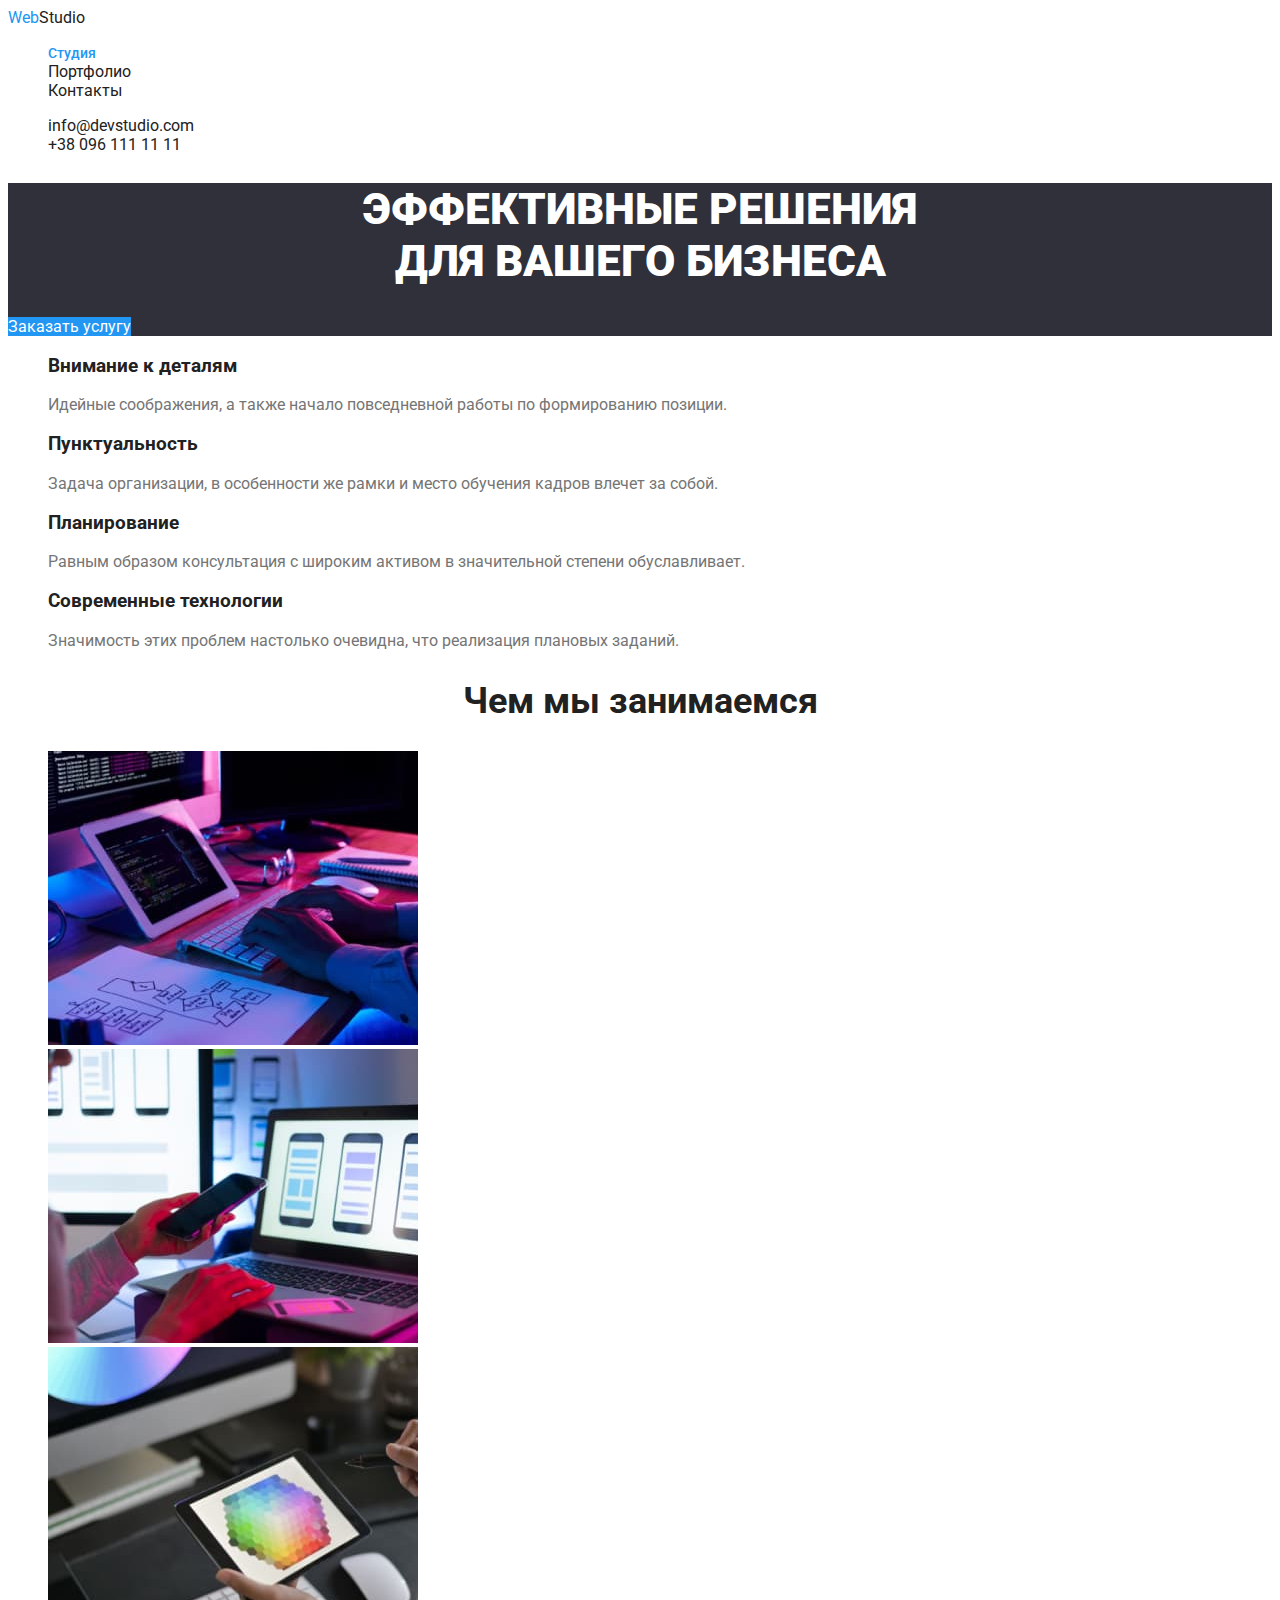
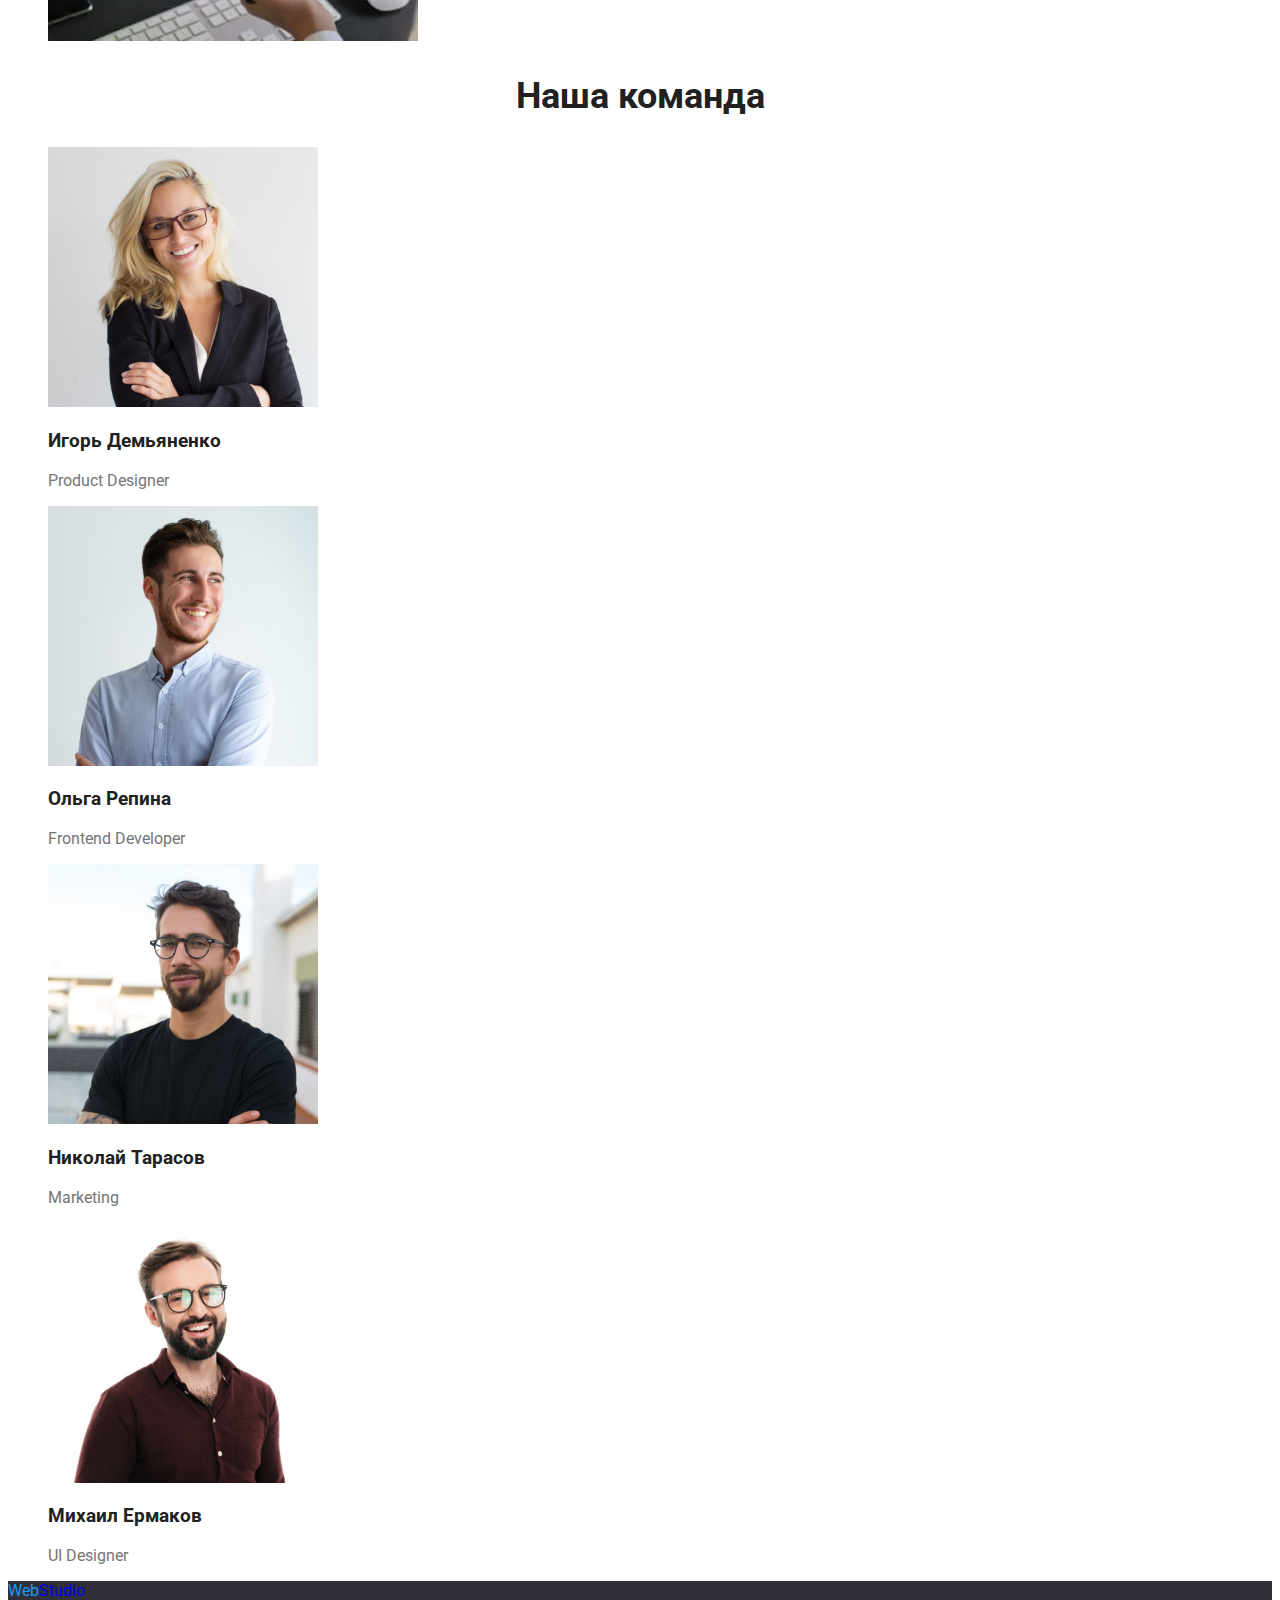
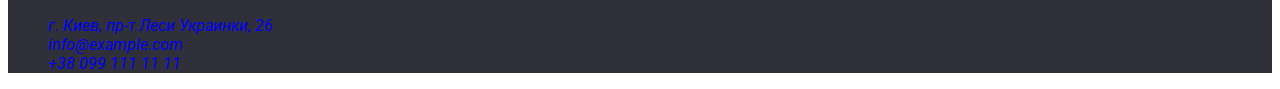
<file: index.html>
<!DOCTYPE html>
<html lang="ru">
<head>
        <meta charset="UTF-8">
        <meta http-equiv="X-UA-Compatible" content="IE=edge">
        <meta name="viewport" content="width=device-width, initial-scale=1.0">
        <link rel="preconnect" href="https://fonts.googleapis.com">
        <link rel="preconnect" href="https://fonts.gstatic.com" crossorigin>
        <link href="https://fonts.googleapis.com/css2?family=Raleway:wght@700&family=Roboto:wght@400;500;700;900&display=swap"
            rel="stylesheet">
        <title>hwtwo</title>
        <link rel="stylesheet" href="./css/styles.css" >
</head>
<body>

    <!-- шапка сайта -->
    <header class="header">
        <nav class="header-nav">
            <a class="logo" href="./index.html">
                <span class="logo-web">Web</span><span class="logo-Studio">Studio</span>
            </a>
            <ul class="site-nav list">
                <li><a class="link current" href="./index.html">Студия</a></li>
                <li><a class="link" href="./portfolio.html">Портфолио</a></li>
                <li><a class="link" href="">Контакты</a></li>
            </ul>
        </nav>
        <!-- контакті -->
        <ul>
            <li><a class="link" href="mail:info@devstudio.com">info@devstudio.com</a></li>
            <li><a class="link" href="tel:+380961111111">+38 096 111 11 11</a></li>
        </ul>
    </header>
    
    <!--герой-->
    <main>
        <section class="hero-seсtion">
            <h1 class="hero-title">
                ЭФФЕКТИВНЫЕ РЕШЕНИЯ
                <br>
                ДЛЯ ВАШЕГО БИЗНЕСА
            </h1>
            <a href="" class="button-hero">Заказать услугу</a>
        </section>
    <!--преимущиства-->
        <section>
            <ul class="feature-list">
                <li>
                    <h3 class="title">Внимание к деталям</h3>
                    <p>Идейные соображения, а также начало повседневной работы по формированию позиции.</p>
                </li>
                <li>
                    <h3 class="title">Пунктуальность</h3>
                    <p>Задача организации, в особенности же рамки и место обучения кадров влечет за собой.</p>
                </li>
                <li>
                    <h3 class="title">Планирование</h3>
                    <p>Равным образом консультация с широким активом в значительной степени обуславливает.</p>
                </li>
                <li>
                    <h3 class="title">Современные технологии</h3>
                    <p>Значимость этих проблем настолько очевидна, что реализация плановых заданий.</p>
                </li>
            </ul>
        </section>
    
    <!--виды деятельности-->
    
        <section>
            <h2 class="activities-titl">Чем мы занимаемся</h2>
            <ul>
                <li><img src="./images/box1.jpg" alt="разработка кода" width="370" height="294"></li>
                <li><img src="./images/box2.jpg" alt="адаптация под все виды устроиств" width="370" height="294"></li>
                <li><img src="./images/box3.jpg" alt="стилизация" width="370" height="294"></li>
            </ul>
        </section>

        <!--коллектив-->

        <section class="team">
            <h2 class="team-title">Наша команда</h2>
            <ul>
                <li><img src="./images/img1.jpg" alt="дизайнер продукции" width="270" height="260">
                    <h3>Игорь Демьяненко</h3>
                    <p>Product Designer</p>
                </li>
    
                <li><img src="./images/img2.jpg" alt="фронтенд-разработчик" width="270" height="260">
                    <h3>Ольга Репина</h3>
                    <p>Frontend Developer</p>
                </li>
    
                <li><img src="./images/img3.jpg" alt="маркетинг" width="270" height="260">
                    <h3>Николай Тарасов</h3>
                    <p>Marketing</p>
                </li>
                <li><img src="./images/img.jpg" alt="Дизайнер пользовательского интерфейса" width="270" height="260">
                    <h3>Михаил Ермаков</h3>
                    <p>UI Designer</p>
                </li>
            </ul>
        </section>
    </main>

    <!--adres-->
    <footer class="footer">
        <a href="./index.html">
            <span class="logo-web">Web</span>Studio
        </a>
        <address>
            <ul>
                <li>
                    <a href="https://www.google.com/maps/place/%D0%B1%D1%83%D0%BB.+%D0%9B%D0%B5%D1%81%D0%B8+%D0%A3%D0%BA%D1%80%D0%B0%D0%B8%D0%BD%D0%BA%D0%B8,+26,+%D0%9A%D0%B8%D0%B5%D0%B2,+02000/@50.4265807,30.5361971,17z/data=!3m1!4b1!4m5!3m4!1s0x40d4cf0e033ecbe9:0x57a4dffefec77da0!8m2!3d50.4265807!4d30.5383858"
                        target="_blank">г. Киев, пр-т Леси Украинки, 26</a>
                </li>
                <li>
                    <a href="mailto:info@example.com">info@example.com</a>
                </li>
                <li>
                    <a href="tel:+380991111111">+38 099 111 11 11</a>
                </li>
            </ul>
        </address>
    </footer>
</body>

</html>
</file>
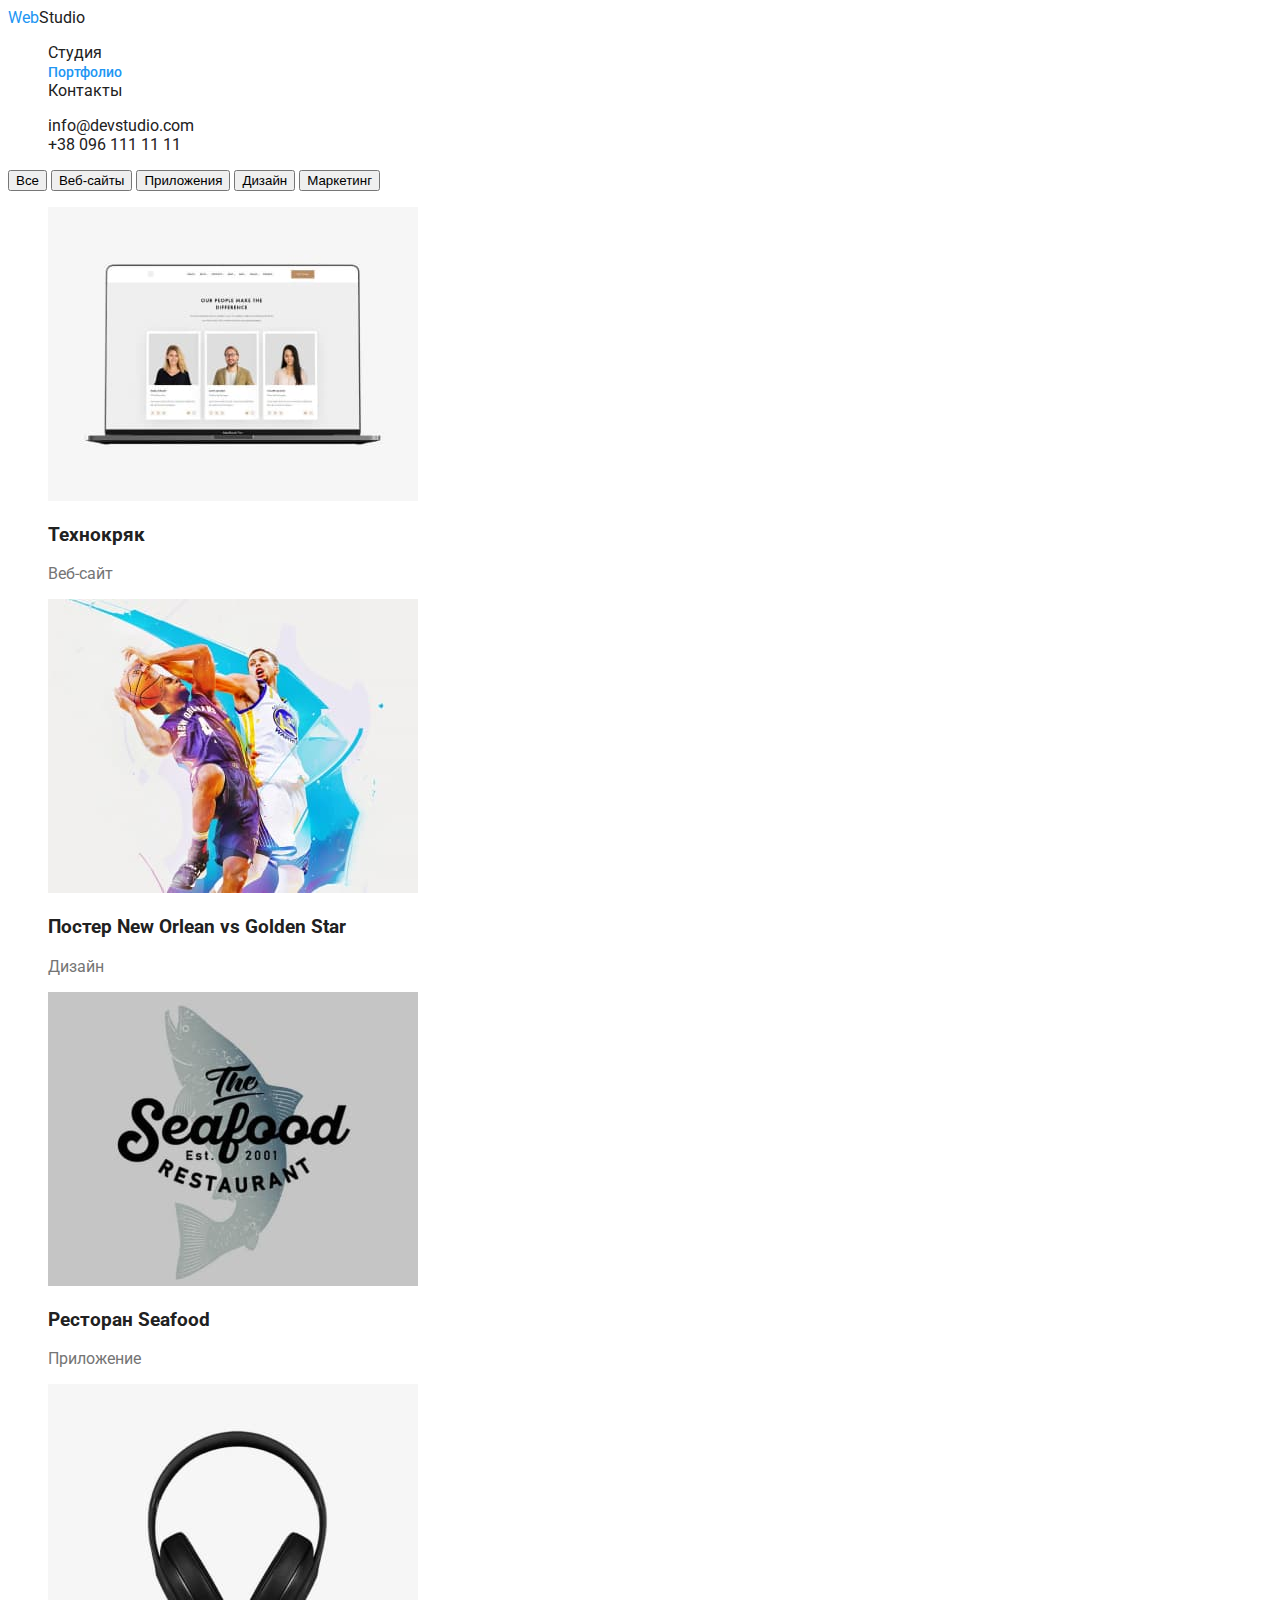
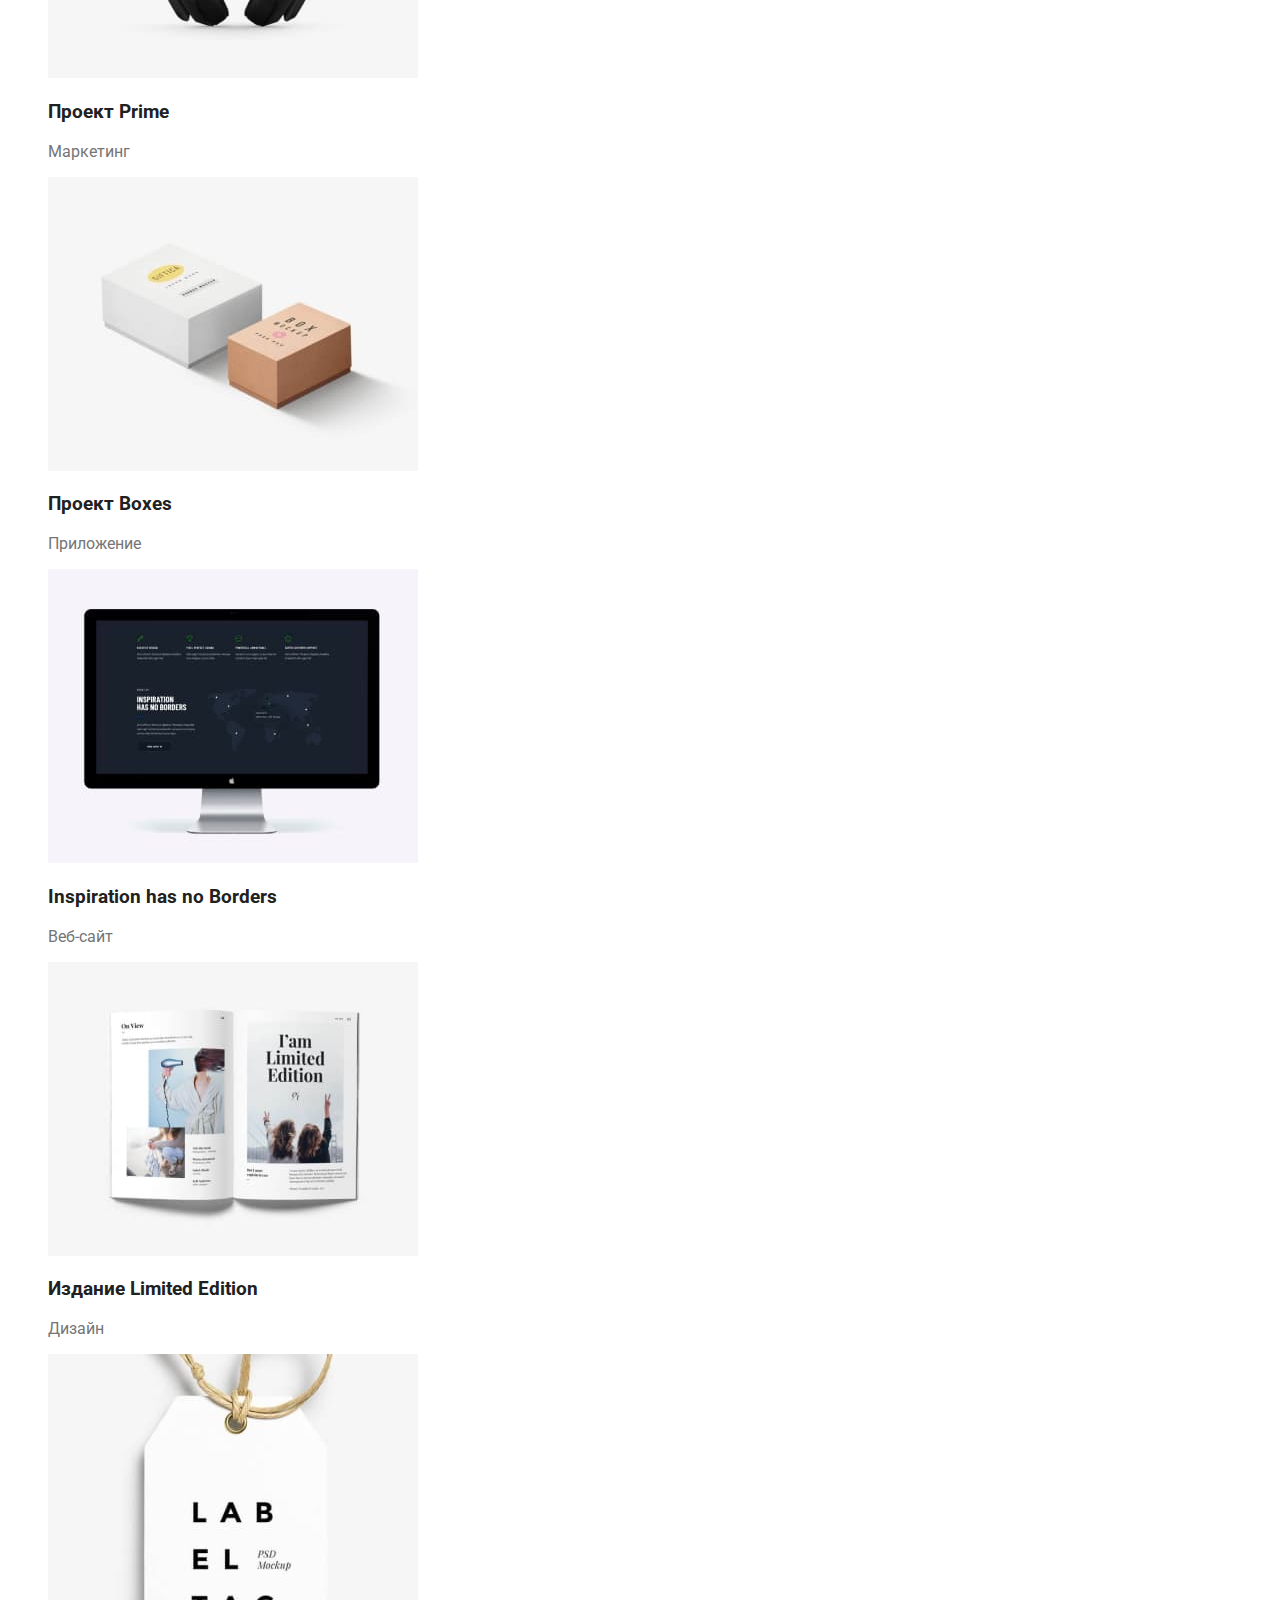
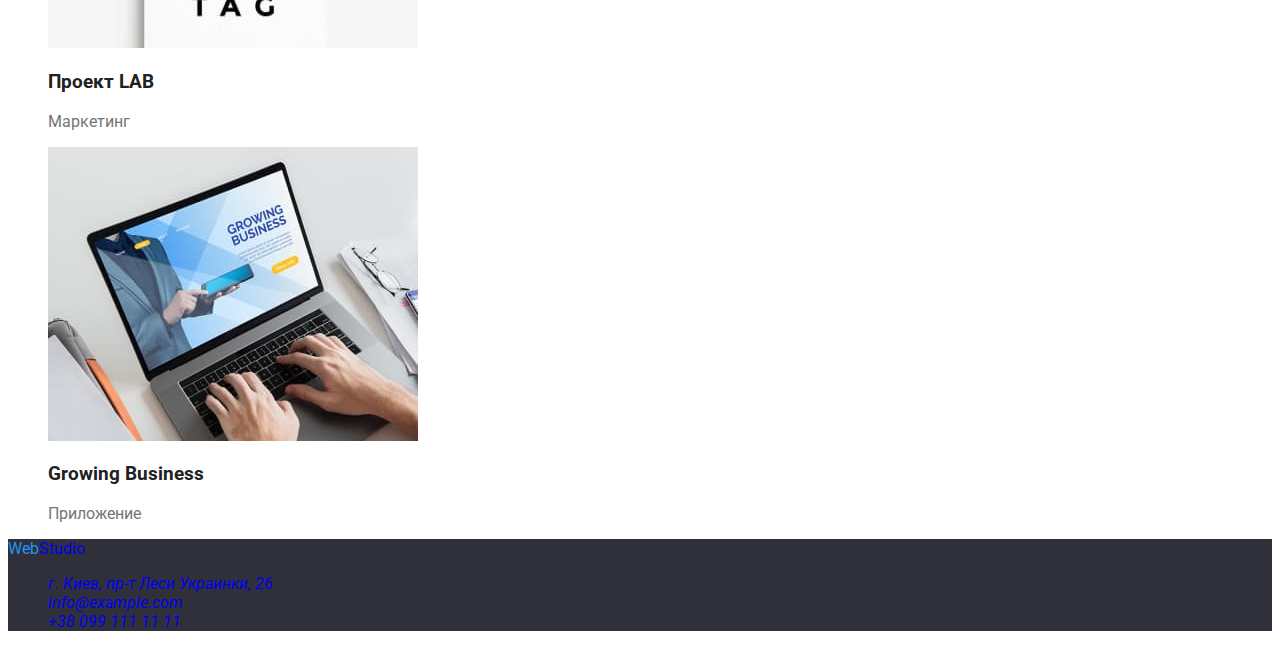
<file: portfolio.html>
<!DOCTYPE html>
<html lang="ru">

<head>
    <meta charset="UTF-8">
    <meta http-equiv="X-UA-Compatible" content="IE=edge">
    <meta name="viewport" content="width=device-width, initial-scale=1.0">
    <link rel="preconnect" href="https://fonts.googleapis.com">
    <link rel="preconnect" href="https://fonts.gstatic.com" crossorigin>
    <link href="https://fonts.googleapis.com/css2?family=Raleway:wght@700&family=Roboto:wght@400;500;700;900&display=swap"
        rel="stylesheet">
    <title>hwtwo</title>
    <link rel="stylesheet" href="css/styles.css">
</head>
<body>
    <!-- шапка сайта -->
    <header class="page-header">
        <nav>
            <a class="logo" href="./index.html">
                <span class="logo-web">Web</span><span class="logo-Studio">Studio</span>
            </a>
            <ul class="site-nav list">
                <li><a class="link" href="./index.html">Студия</a></li>
                <li><a class="link current" href="./portfolio.html">Портфолио</a></li>
                <li><a class="link" href="">Контакты</a></li>
            </ul>
        </nav>
        <!-- contact --> 
        <ul>
            <li><a class="link" href="mail:info@devstudio.com">info@devstudio.com</a></li>
            <li><a class="link" href="tel:+380961111111">+38 096 111 11 11</a></li>
        </ul>
    </header>
    <main>
        <h1 hidden>наша специфика</h1>

        <!-- buttons -->
        <div>
            <button type="button">Все</button>
            <button type="button">Веб-сайты</button>
            <button type="button">Приложения</button>
            <button type="button">Дизайн</button>
            <button type="button">Маркетинг</button>
        </div>
        <!-- чем занимаемся -->
        <ul>
            <li>
                <img src="./images/img_portfolio1.jpg" alt="" width="370" height="294">
                    <h3>Технокряк</h3>
                        <p>Веб-сайт</p>
            </li>
            <li>
                <img src="./images/img_portfolio2.jpg" alt="" width="370" height="294">
                <h3 lang="en">Постер New Orlean vs Golden Star</h3>
                <p>Дизайн</p>
            </li>
            <li> 
                <img src="./images/img_portfolio3.jpg" alt="" width="370" height="294">
                <h3 lang="en">Ресторан Seafood</h3>
                <p>Приложение</p>
            </li>
            <li>
                <img src="./images/img_portfolio4.jpg" alt="" width="370" height="294">
                <h3 lang="en">Проект Prime</h3>
                <p>Маркетинг</p>
            </li>
            <li>
                <img src="./images/img_portfolio5.jpg" alt="" width="370" height="294">
                <h3 lang="en">Проект Boxes</h3>
                <p>Приложение</p>
            </li>
            <li>
                <img src="./images/img_portfolio6.jpg" alt="" width="370" height="294">
                <h3 lang="en">Inspiration has no Borders</h3>
                <p>Веб-сайт</p>
            </li>
            <li>
                <img src="./images/img_portfolio7.jpg" alt="" width="370" height="294">
                <h3 lang="en">Издание Limited Edition</h3>
                <p>Дизайн</p>
            </li>
            <li>
                <img src="./images/img_portfolio8.jpg" alt="" width="370" height="294">
                <h3 lang="en">Проект LAB</h3>
                <p>Маркетинг</p>
            </li>
            <li>
                <img src="./images/img_portfolio9.jpg" alt="" width="370" height="294">
                <h3 lang="en">Growing Business</h3>
                <p>Приложение</p>
            </li>
        </ul>

    </main>
    







    <!--adress-->
    <footer class="footer">
        <a href="./index.html">
            <span class="logo-web">Web</span>Studio
        </a>
        <address>
            <ul>
                <li>
                    <a href="https://www.google.com/maps/place/%D0%B1%D1%83%D0%BB.+%D0%9B%D0%B5%D1%81%D0%B8+%D0%A3%D0%BA%D1%80%D0%B0%D0%B8%D0%BD%D0%BA%D0%B8,+26,+%D0%9A%D0%B8%D0%B5%D0%B2,+02000/@50.4265807,30.5361971,17z/data=!3m1!4b1!4m5!3m4!1s0x40d4cf0e033ecbe9:0x57a4dffefec77da0!8m2!3d50.4265807!4d30.5383858"
                        target="_blank">г. Киев, пр-т Леси Украинки, 26</a>
                </li>
                <li>
                    <a href="mailto:info@example.com">info@example.com</a>
                </li>
                <li>
                    <a href="tel:+380991111111">+38 099 111 11 11</a>
                </li>
            </ul>
        </address>
    </footer>
</body>
</html>



<!-- ПРИМЕР ВАРИАНТЫ КНОПОК 
<div>
    <button type="batton">kfjgjdgjoi</button>
    <button type="batton">kfjgjdgjoi</button>
    <button type="batton">kfjgjdgjoi</button>
    <button type="batton">kfjgjdgjoi</button>
</div>
<ul>
    <li><button type="batton">kfjgjdgjoi</button></li>
    <li><button type="batton">kfjgjdgjoi</button></li>
    <li><button type="batton">kfjgjdgjoi</button></li>
    <li><button type="batton">kfjgjdgjoi</button></li>
</ul>
</file>
<file: css/styles.css>
/* color: #FFFFFF; основной цвет; цвет шрифта главного блока */
/* color: #212121; основной цвет текста */
/* color: #757575; цвет текста обзаца */
/* color: #2196F3;цвет акцента */

/* варианты тегов
* - универсальный селектор
тег
ID
класс
атрибут
потомка
ребенка
соседа
*/

/* section title
color: #FFFFFF */

:root {
  --primary-text-color: #212121;
  --primary-white-color: #ffffff;
  --accent-color: #2196f3;
  --primari-bg-color: #757575;
  /* пример color: var(--primary-text-color); */
}
/* герой */
.hero-seсtion,
.footer {
  background-color: #2F303A;
  color: #ffffff
  
}
/* .hero-seсtion, */

.hero-title {
  font-weight: 900; 
  font-size: 44px;
  line-height: 1,36; 
  text-align: center; 
}

.activities-titl, 
.team-title {
  font-weight: 700;
  font-size: 36px;
  line-height: 42px;
  text-align: center;
}

body { 
  color: #212121;
  background-color: #ffffff;
}

/* подключение шрифтов */

body { 
  font-family: "Roboto", sans-serif;
}

/* site nav */
.site-nav .link.current {
  color: var(--accent-color);
  font-weight: 500;
  font-size: 14px;
  line-height: 1.14;
}

/* подвал */

.footer {

}

/* убраны точки перед текстом */

ul {
  list-style: none;
}

/* цвет ссылок */
.link-current,
.logo-web {
  color: #2196f3;
}

/* основной цвет txt */
.link,
.logo-Studio {
  color: #212121;
}

/* смена цвета при навидении на ссылку */
.header .link:hover,
.header .link:focus {
  color: #2196f3;
}

/* убраны подчеркивания с текста */
a {
  text-decoration: none;
}

/* кнопка */
.button-hero {
  background-color: var(--accent-color);
  color: var(--primary-white-color);
  font-family: inherit
}

/* преимущества */
.feature-list .title {
  color: #212121;
}
p {
  color: #757575;
}

/* --------СТИЛИ ДЛЯ ПОРТФОЛИО ----------*/

/* font-family: 'Roboto';
font-style: normal;
font-weight: 500;
font-size: 14px;
line-height: 16px;
letter-spacing: 0.02em; */
</file>
